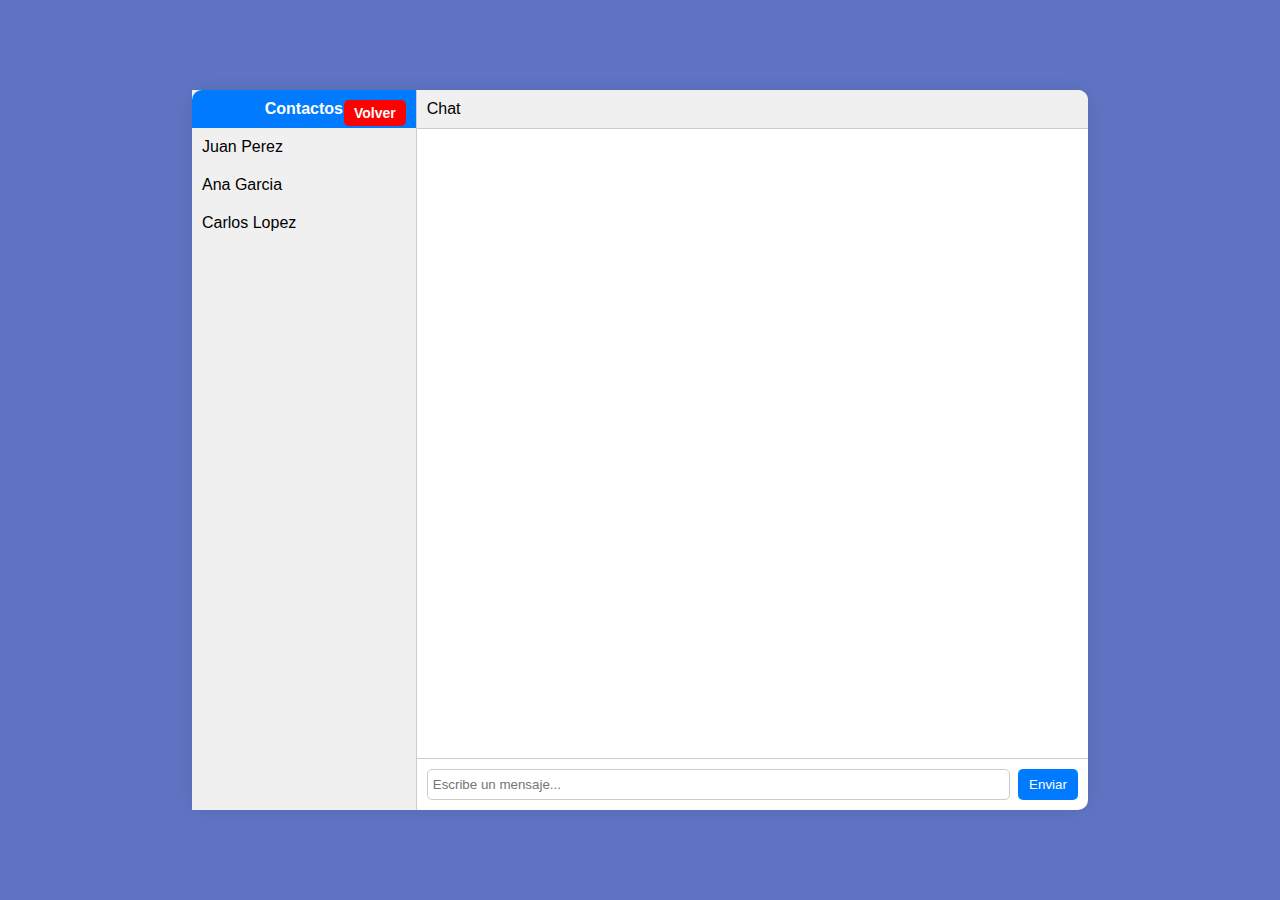
<file: proyecto caRtera 1/chat.html>
<!DOCTYPE html>
<html lang="es">
<head>
    <meta charset="UTF-8">
    <meta name="viewport" content="width=device-width, initial-scale=1.0">
    <title>CaRtera Virtual - Chat</title>
    <link rel="stylesheet" href="chat.css">
    <script src="caRtera.js" defer></script>
</head>
<body>
<div class="chat-frame">
    <div class="chat-container">
        <div class="chat-contacts">
            <div class="contacts-header">
                Contactos
                <!-- Botón para volver a la página de usuario -->
                <a href="usuario.html" class="back-button">Volver</a>
            </div>
            <ul id="contactList">
                <!-- Aquí se agregarán los contactos -->
            </ul>
        </div>
        <div class="chat-box">
            <div class="chat-header">Chat</div>
            <div class="chat-body" id="chatBody">
                <!-- Aquí se mostrarán los mensajes del chat -->
            </div>
            <div class="chat-footer">
                <input type="text" class="chat-input" id="chatInput" placeholder="Escribe un mensaje...">
                <button class="chat-send" onclick="sendMessage()">Enviar</button>
            </div>
        </div>
    </div>
</div>
</body>
</html>
</file>
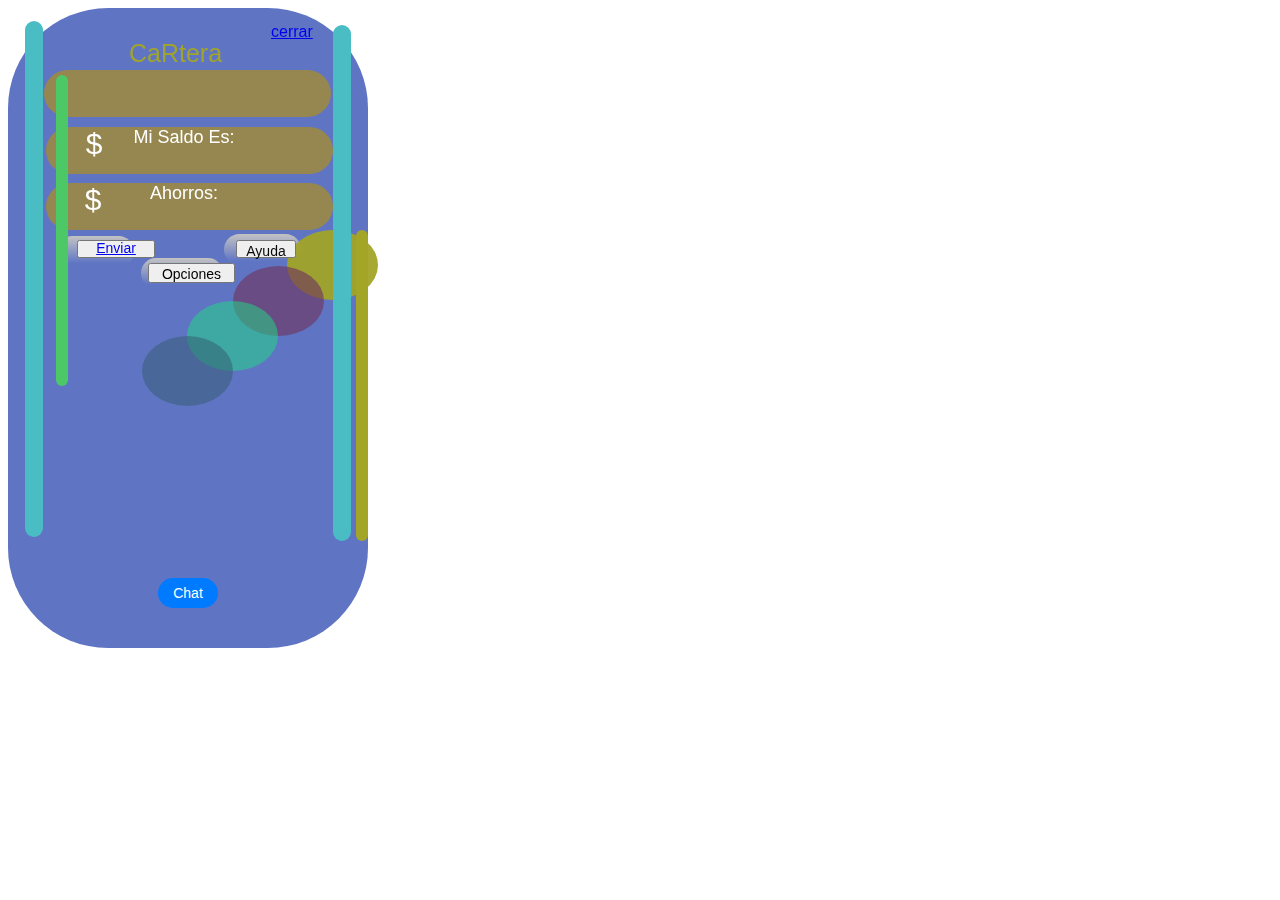
<file: proyecto caRtera 1/usuario.html>
<!DOCTYPE html>
<html lang="es">
<head>
    <meta charset="UTF-8">
    <meta name="viewport" content="width=device-width, initial-scale=1.0">
    <title>CaRtera Virtual - Usuario</title>
    <link rel="stylesheet" href="usuario.css">
</head>
<body>
<div class="frame">
    <div class="rectangle rectangle5"></div>
    <div class="rectangle rectangle16"></div>
    <div class="rectangle rectangle15"></div>
    <div class="rectangle rectangle1"></div>
    <div class="rectangle rectangle14"></div>
    <div class="rectangle rectangle13"></div>
    <div class="ellipse ellipse4"></div>
    <div class="ellipse ellipse3"></div>
    <div class="ellipse ellipse2"></div>
    <div class="ellipse ellipse1"></div>
    <div class="rectangle rectangle4"></div>
    <div class="rectangle rectangle8"></div>
    <div class="rectangle rectangle12"></div>
    <div class="rectangle rectangle11"></div>
    <div class="rectangle rectangle6"></div>
    <div class="title">CaRtera</div>
    <div class="usuario" id="nombreUsuario"></div>
    <div class="ahorros">Ahorros:</div>
    <div class="saldo" id="saldoUsuario"></div>
    <div class="mi-saldo">Mi Saldo Es:</div>
    <div class="total-saldo" id="totalSaldo"></div>
    <div class="symbol symbol1">$</div>
    <div class="symbol symbol2">$</div>
    <button class="action enviar button"></button>
    <button class="action opciones button">Opciones</button>
    <button class="action ayuda button">Ayuda</button>

    <!-- Nuevo botón de Chat -->
    <div class="action enviar">
        <a href="enviar.html" class="enviar-button">Enviar</a>
    </div>

    <div class="action chat">
        <a href="chat.html" class="chat-button">Chat</a>
    </div>

    <!-- Botón "cerrar" -->
    <div class="cerrar">
        <a href="index.html">cerrar</a>
    </div>
</div>
</body>
</html>
</file>
<file: proyecto caRtera 1/chat.css>
body {
    font-family: Arial, sans-serif;
    margin: 0;
    padding: 0;
    background-color: #f7f7f7;
}

.chat-frame {
    width: 100%;
    height: 100vh;
    display: flex;
    justify-content: center;
    align-items: center;
    background-color: #5F75C4;
}

.chat-container {
    width: 70%;
    height: 80%;
    display: flex;
    background-color: #fff;
    border-radius: 10px;
    box-shadow: 0 0 20px rgba(0, 0, 0, 0.1);
}

.chat-contacts {
    width: 25%;
    background-color: #f0f0f0;
    border-right: 1px solid #ccc;
    display: flex;
    flex-direction: column;
}

.contacts-header {
    padding: 10px;
    background-color: #007bff;
    color: white;
    text-align: center;
    font-weight: bold;
    border-radius: 10px 0 0 0;
    position: relative;
}

.contacts-header .back-button {
    position: absolute;
    right: 10px;
    top: 10px;
    background-color: #ff0000;
    color: white;
    text-decoration: none;
    padding: 5px 10px;
    border-radius: 5px;
    font-size: 14px;
}

#contactList {
    list-style: none;
    padding: 0;
    margin: 0;
    overflow-y: auto;
    flex-grow: 1;
}

#contactList li {
    padding: 10px;
    cursor: pointer;
}

#contactList li:hover {
    background-color: #e0e0e0;
}

.chat-box {
    width: 75%;
    display: flex;
    flex-direction: column;
}

.chat-header {
    background-color: #f0f0f0;
    padding: 10px;
    border-bottom: 1px solid #ccc;
    border-radius: 0 10px 0 0;
}

.chat-body {
    flex-grow: 1;
    padding: 10px;
    overflow-y: auto;
}

.chat-footer {
    padding: 10px;
    border-top: 1px solid #ccc;
    display: flex;
    justify-content: space-between;
}

.chat-input {
    width: calc(100% - 80px); /* Ajusta el ancho del input según necesites */
    padding: 5px;
    border: 1px solid #ccc;
    border-radius: 5px;
}

.chat-send {
    width: 60px; /* Ajusta el ancho del botón según necesites */
    padding: 8px;
    background-color: #007bff;
    color: #fff;
    border: none;
    border-radius: 5px;
    cursor: pointer;
}
</file>
<file: proyecto caRtera 1/usuario.css>
body {
    font-family: Arial, sans-serif;
}

.frame {
    width: 100%;
    height: 100%;
    position: relative;
    background: white;
}

.rectangle {
    position: absolute;
    border-radius: 100px;
}

.rectangle5 {
    width: 360px;
    height: 640px;
    background: #5F75C4;
}

.rectangle16,
.rectangle15,
.rectangle1 {
    width: 77px;
    height: 31px;
    background: linear-gradient(180deg, #C3C3C3 0%, rgba(213, 210, 210, 0) 88%);
}

.rectangle16 {
    left: 216px;
    top: 226px;
}

.rectangle15 {
    left: 49px;
    top: 228px;
}

.rectangle1 {
    width: 82px;
    height: 30px;
    left: 133px;
    top: 250px;
}

.rectangle14,
.rectangle13,
.rectangle4 {
    width: 287px;
    height: 47px;
    background: #D9D9D9;
    mix-blend-mode: exclusion;
}

.rectangle14 {
    left: 36px;
    top: 62px;
}

.rectangle13 {
    left: 38px;
    top: 175px;
}

.rectangle4 {
    left: 38px;
    top: 119px;
}

.ellipse {
    position: absolute;
    border-radius: 50%;
}

.ellipse4 {
    width: 91px;
    height: 70px;
    left: 279px;
    top: 222px;
    background: rgba(162, 164, 38, 0.94);
}

.ellipse3 {
    width: 91px;
    height: 70px;
    left: 225px;
    top: 258px;
    background: rgba(111, 52, 95, 0.63);
}

.ellipse2 {
    width: 91px;
    height: 70px;
    left: 179px;
    top: 293px;
    background: rgba(32, 218, 129, 0.51);
}

.ellipse1 {
    width: 91px;
    height: 70px;
    left: 134px;
    top: 328px;
    background: rgba(52, 93, 111, 0.51);
}

.rectangle8 {
    width: 18px;
    height: 516px;
    left: 17px;
    top: 13px;
    background: #49BCC4;
    border-radius: 85px;
}

.rectangle12,
.rectangle11 {
    width: 12px;
    height: 311px;
    border-radius: 85px;
}

.rectangle12 {
    left: 48px;
    top: 67px;
    background: #4CC867;
}

.rectangle11 {
    left: 348px;
    top: 222px;
    background: #A2A526;
}

.rectangle6 {
    width: 18px;
    height: 516px;
    left: 325px;
    top: 17px;
    background: #49BCC4;
    border-radius: 85px;
}

.cartera {
    position: absolute;
    transform: rotate(180deg);
    transform-origin: 0 0;
    opacity: 0.20;
}

.cartera2 {
    width: 159px;
    height: 130px;
    left: 133px;
    top: -34px;
}

.cartera1 {
    width: 190px;
    height: 161px;
    left: 404px;
    top: -70px;
}

.title {
    width: 171px;
    height: 36px;
    left: 121px;
    top: 31px;
    position: absolute;
    color: rgba(162, 165, 38, 0.96);
    font-size: 25px;
    font-family: 'Fredoka One', sans-serif;
    font-weight: 400;
}

.republica {
    width: 226px;
    height: 223px;
    left: 74px;
    top: 77px;
    position: absolute;
    opacity: 0.25;
}

.usuario,
.ahorros,
.saldo,
.mi-saldo,
.total-saldo,
.symbol,
.action {
    position: absolute;
    text-align: center;
    color: white;
    font-size: 18px;
    font-family: 'Francois One', sans-serif;
    font-weight: 400;
}

.usuario {
    width: 182px;
    height: 27px;
    left: 90px;
    top: 69px;
}

.ahorros {
    width: 182px;
    height: 27px;
    left: 85px;
    top: 175px;
}

.saldo {
    width: 182px;
    height: 27px;
    left: 85px;
    top: 193px;
}

.mi-saldo {
    width: 182px;
    height: 27px;
    left: 85px;
    top: 119px;
}

.total-saldo {
    width: 182px;
    height: 27px;
    left: 85px;
    top: 139px;
}

.symbol {
    width: 38px;
    height: 36px;
    font-size: 30px;
}

.symbol1 {
    left: 67px;
    top: 119px;
}

.symbol2 {
    left: 66px;
    top: 175px;
}

.action {
    color: black;
    font-size: 14px;
    font-family: 'Archivo Black', sans-serif;
}

.enviar {
    width: 78px;
    height: 18px;
    left: 69px;
    top: 232px;
}

.opciones {
    width: 87px;
    height: 20px;
    left: 140px;
    top: 255px;
}

.ayuda {
    width: 60px;
    height: 18px;
    left: 228px;
    top: 232px;
    color: #090909;
}

.publicidad {
    width: 184px;
    height: 191px;
    left: 89px;
    top: 416px;
    position: absolute;
}

.rectangle17 {
    width: 319px;
    height: 182px;
    left: 25px;
    top: 404px;
    position: absolute;
    background: linear-gradient(190deg, rgba(217, 217, 217, 0.74) 0%, rgba(217, 217, 217, 0) 100%);
    border-radius: 25px;

}

/*noinspection CssInvalidPropertyValue*/
.cerrar {
    width: 92px;
    height: 19px;
    left: 263px;
    top: 15px;
    position: absolute;
    color: white;
    font-size: 16px;
    font-family: 'Archivo Black', sans-serif;
}
/* Estilos del chat */
.chat-container {
    position: fixed;
    bottom: 0;
    right: 20px; /* Ajusta la posición lateral según necesites */
    width: 300px; /* Ajusta el ancho según necesites */
    background-color: #fff;
    border: 1px solid #ccc;
    border-radius: 10px;
    box-shadow: 0 0 10px rgba(0, 0, 0, 0.1);
    z-index: 1000;
}

.chat-header {
    background-color: #f0f0f0;
    padding: 10px;
    border-radius: 10px 10px 0 0;
}

.chat-body {
    max-height: 400px; /* Ajusta la altura máxima del cuerpo del chat según necesites */
    overflow-y: auto;
    padding: 10px;
}

.chat-footer {
    padding: 10px;
    border-top: 1px solid #ccc;
}

.chat-input {
    width: calc(100% - 90px); /* Ajusta el ancho del input según necesites */
    padding: 5px;
    border: 1px solid #ccc;
    border-radius: 5px;
}

.chat-send {
    width: 60px; /* Ajusta el ancho del botón según necesites */
    padding: 8px;
    background-color: #007bff;
    color: #fff;
    border: none;
    border-radius: 5px;
    cursor: pointer;
}

.action.chat {
    width: 60px;
    height: 30px;
    left: 150px;
    top: 570px;
    color: #090909;
}

.chat-button {
    display: block;
    width: 100%;
    height: 100%;
    text-align: center;
    line-height: 30px;
    color: white;
    background-color: #007bff;
    border-radius: 15px;
    text-decoration: none;
</file>
